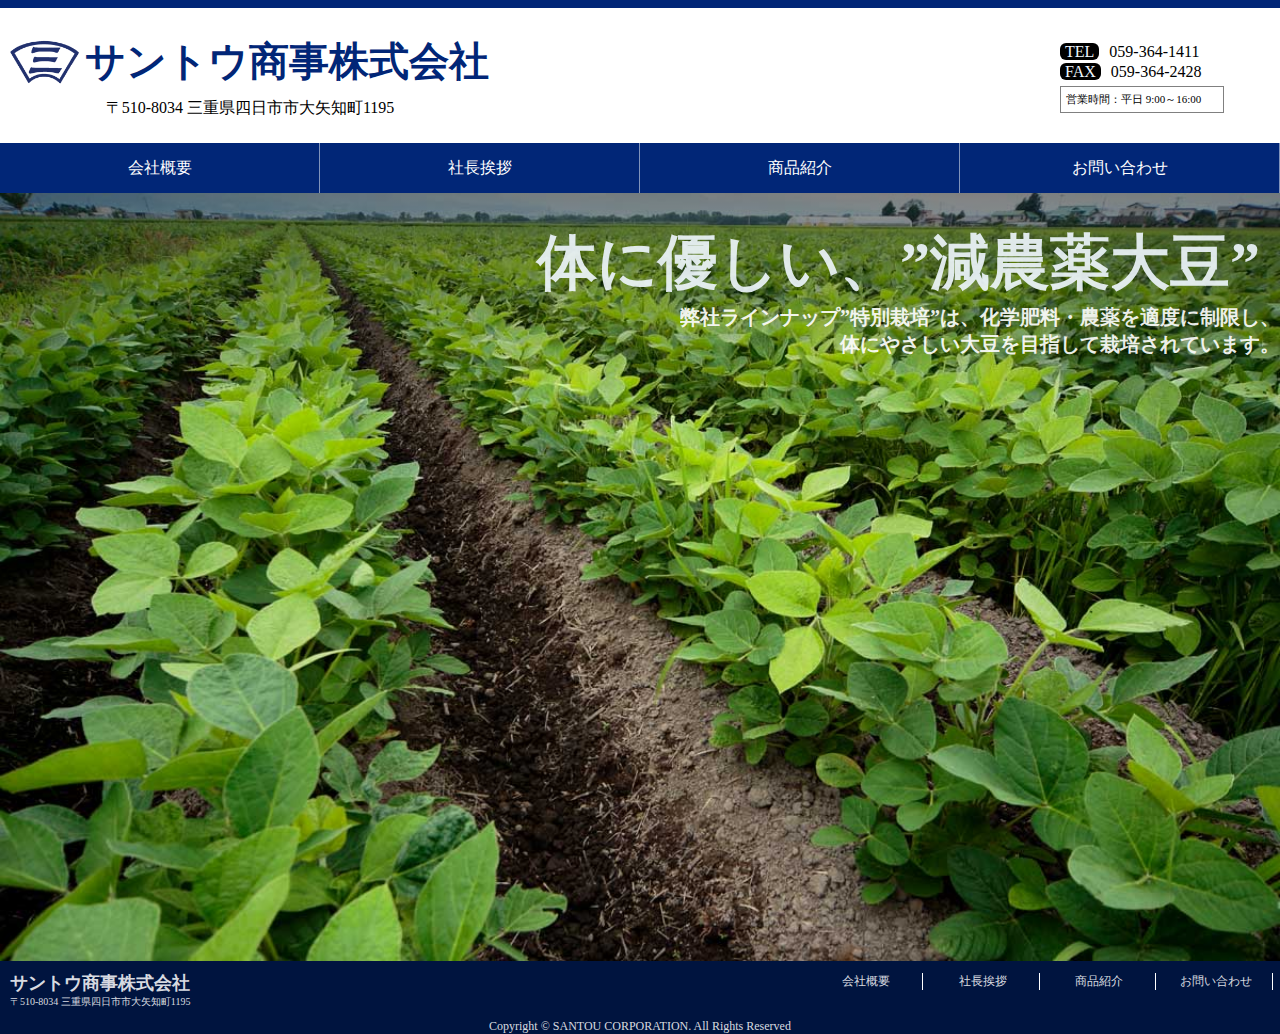
<file: index.html>
<!DOCTYPE html>
<html lang="jp">
<head>
  <meta charset="UTF-8">
  <meta name="viewport" content="width=device-width, initial-scale=1.0">
  <link rel="stylesheet" href="basic-frame.css" media="print,screen">
  <link rel="stylesheet" href="index-style.css" media="print,screen">
  <title>サントウ商事株式会社</title>
  <link href="https://use.fontawesome.com/releases/v5.6.1/css/all.css" rel="stylesheet">
  
</head>
<body>
  <!-- ヘッダー -->
<header>

    <div class="title-wrapper">
      <img class="logo-mark"src="santou-logo.png">
      <a class="title-logo2" href="index.html">サントウ商事株式会社</a>
      <div class="clear"></div>
      <p>〒510-8034 三重県四日市市大矢知町1195</p>
    </div>

 

  <div class="header-right">
    <ul>
      <li
      class="phone-number"><span>TEL</span>059-364-1411</li>
      <li class="fax-number"><span>FAX</span>059-364-2428</li>
    </ul>
    <p class="open-hour">営業時間：平日 9:00～16:00</p>
  </div>
  <div class="clear"></div>

</header>

<div class="header-menu">
  <ul>
    <li><a href="santou-about.html" >
      会社概要
    </a></li>
    <li><a href="">社長挨拶</a></li>
    <li><a href="" >
      商品紹介
    </a></li>
    <li><a href="" >お問い合わせ</a></li>
  </ul>
</div>

<div class="message-wrapper">
  <div class="message-container">
    <h1>体に優しい、”減農薬大豆”</h1>
    <p>弊社ラインナップ”特別栽培”は、化学肥料・農薬を適度に制限し、</p>
    <p>体にやさしい大豆を目指して栽培されています。</p>

  </div>
</div>

<footer>

  <div class="footer-left">
    <h1>サントウ商事株式会社</h1>
    <p>〒510-8034 三重県四日市市大矢知町1195</p>
  </div>

  <div class="footer-right">

    <div class="about">
      <h1>会社概要</h1>
    </div>

    <div class="president-message">
      <h1>社長挨拶</h1>
    </div>

    <div class="products">
      <h1>商品紹介</h1>
    </div>

    <div class="contact">
      <h1>お問い合わせ</h1>
    </div>
    
  </div>
  <div class="clear"></div>

  <div class="copy-right">
    Copyright © SANTOU CORPORATION. All Rights Reserved
  </div>
</footer>
</body>
</html>
</file>
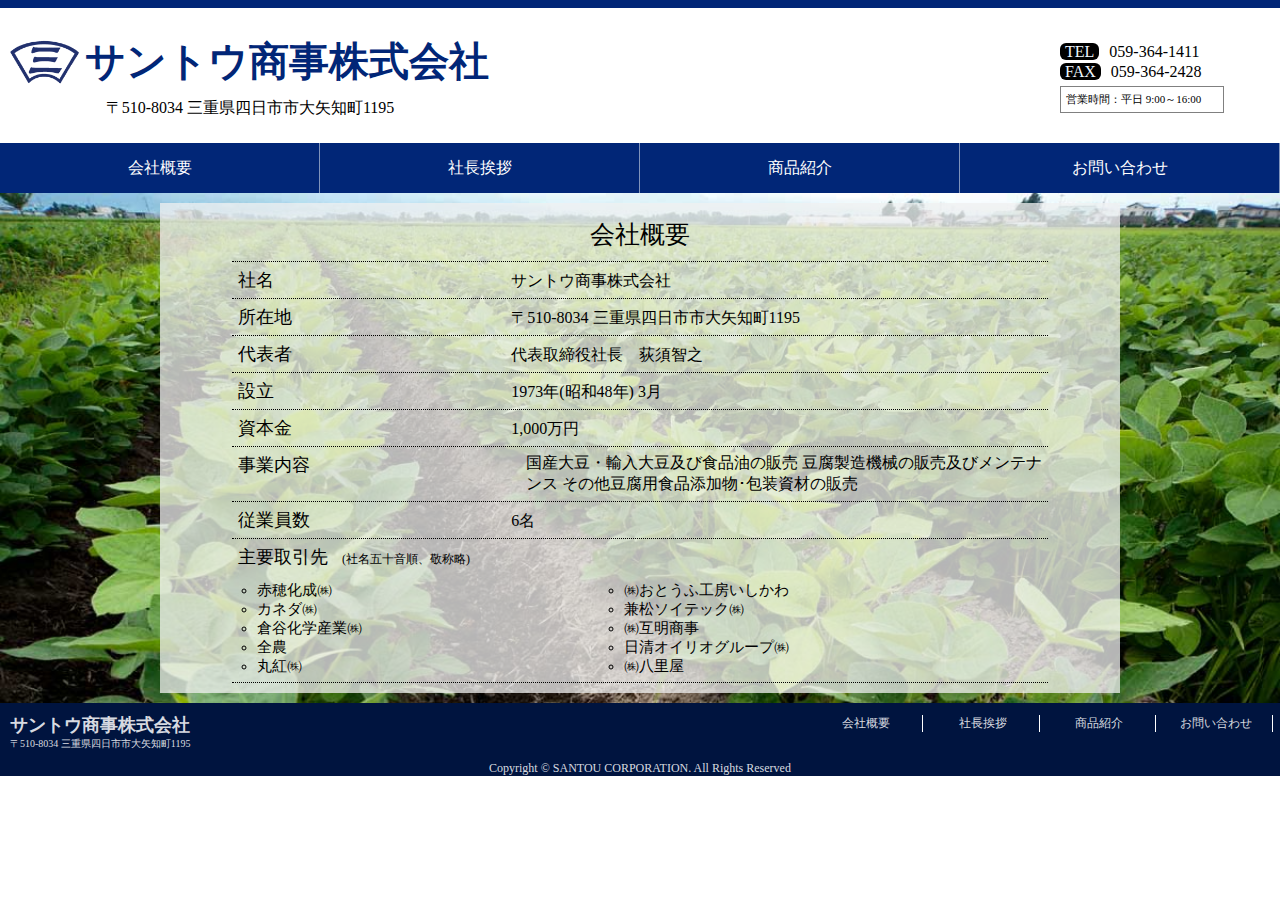
<file: santou-about.html>
<!DOCTYPE html>
<html lang="jp">
<head>
  <meta charset="UTF-8">
  <meta name="viewport" content="width=device-width, initial-scale=1.0">

  <link rel="stylesheet" href="basic-frame.css" media="print,screen">
  <link rel="stylesheet" href="santou-about-style.css" media="print,screen">
  <title>会社概要｜サントウ商事株式会社</title>
  <link href="https://use.fontawesome.com/releases/v5.6.1/css/all.css" rel="stylesheet">
</head>
<body>
  <!-- ヘッダー -->
<header>

  

    <div class="title-wrapper">
      <img class="logo-mark"src="santou-logo.png">
      <a class="title-logo2" href="index.html">サントウ商事株式会社</a>
      <div class="clear"></div>
      <p>〒510-8034 三重県四日市市大矢知町1195</p>
    </div>

 

  <div class="header-right">
    <ul>
      <li
      class="phone-number"><span>TEL</span>059-364-1411</li>
      <li class="fax-number"><span>FAX</span>059-364-2428</li>
    </ul>
    <p class="open-hour">営業時間：平日 9:00～16:00</p>
  </div>
  <div class="clear"></div>

</header>

<div class="header-menu">
  <ul>
    <li><a href="santou-about.html" >
      会社概要
    </a></li>
    <li><a href="">社長挨拶</a></li>
    <li><a href="" >
      商品紹介
    </a></li>
    <li><a href="" >お問い合わせ</a></li>
  </ul>
</div>

<div class="message-wrapper">
  <div class="message-container">
    <h1>会社概要</h1>
    <div class="about-content">
      <h2>社名</h2>
      <p>サントウ商事株式会社</p>
    </div>
    
    <div class="about-content">
      <h2>所在地</h2>
      <p>〒510-8034 三重県四日市市大矢知町1195</p>
    </div>
    
    <div class="about-content">
      <h2>代表者</h2>
      <p>代表取締役社長　荻須智之</p>
    </div>
    
    <div class="about-content">
      <h2>設立</h2>
      <p>1973年(昭和48年) 3月</p>
    </div>
    
    <div class="about-content">
      <h2>資本金</h2>
      <p>1,000万円</p>
    </div>
    
    <div class="about-content">
      <h2 class="business">事業内容</h2>
      <p class="business-contents">国産大豆・輸入大豆及び食品油の販売
        豆腐製造機械の販売及びメンテナンス
        その他豆腐用食品添加物･包装資材の販売</p>
        <div class="clear"></div>
      </div>
      
      <div class="about-content">
        <h2>従業員数</h2>
        <p>6名</p>
      </div>
      
      <div class="about-content">
        <div>
          <h2 class="relation-left">主要取引先</h2>
          <h3>(社名五十音順、敬称略)</h3>
        </div>
        <ul class="relation-right">
          <li>赤穂化成㈱</li>
          <li>㈱おとうふ工房いしかわ</li>
          <li>カネダ㈱</li>
          <li>兼松ソイテック㈱</li>
          <li>倉谷化学産業㈱</li>
          <li>㈱互明商事</li>
          <li>全農</li>
          <li>日清オイリオグループ㈱</li>
          <li>丸紅㈱</li>
          <li>㈱八里屋</li>
        </ul>
        <div class="clear"></div>
      </div>
      
  </div>
</div>

<footer>

  <div class="footer-left">
    <h1>サントウ商事株式会社</h1>
    <p>〒510-8034 三重県四日市市大矢知町1195</p>
  </div>

  <div class="footer-right">

    <div class="about">
      <h1>会社概要</h1>
    </div>

    <div class="president-message">
      <h1>社長挨拶</h1>
    </div>

    <div class="products">
      <h1>商品紹介</h1>
    </div>

    <div class="contact">
      <h1>お問い合わせ</h1>
    </div>
    
  </div>
  <div class="clear"></div>

  <div class="copy-right">
    Copyright © SANTOU CORPORATION. All Rights Reserved
  </div>
</footer>
</body>
</html>
</file>
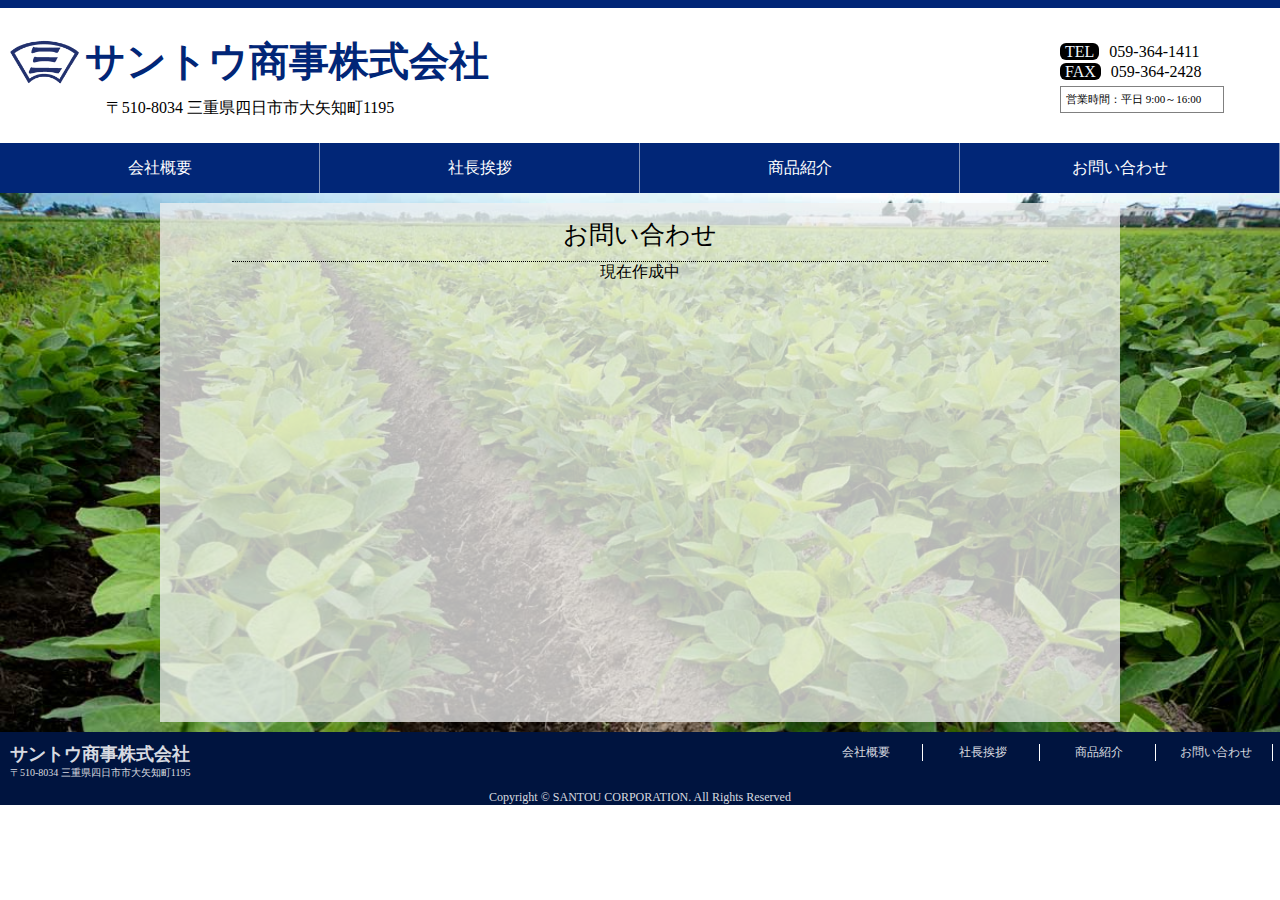
<file: santou-contact.html>
<!DOCTYPE html>
<html lang="jp">
<head>
  <meta charset="UTF-8">
  <meta name="viewport" content="width=device-width, initial-scale=1.0">
  <link rel="stylesheet" href="basic-frame.css" media="print,screen">
  <link rel="stylesheet" href="santou-about-style.css" media="print,screen">
  <title>Santou About</title>
  <link href="https://use.fontawesome.com/releases/v5.6.1/css/all.css" rel="stylesheet">
</head>
<body>
  <!-- ヘッダー -->
<header>

  

    <div class="title-wrapper">
      <img class="logo-mark"src="santou-logo.png">
      <a class="title-logo2" href="index.html">サントウ商事株式会社</a>
      <div class="clear"></div>
      <p>〒510-8034 三重県四日市市大矢知町1195</p>
    </div>

 

  <div class="header-right">
    <ul>
      <li
      class="phone-number"><span>TEL</span>059-364-1411</li>
      <li class="fax-number"><span>FAX</span>059-364-2428</li>
    </ul>
    <p class="open-hour">営業時間：平日 9:00～16:00</p>
  </div>
  <div class="clear"></div>

</header>

<div class="header-menu">
  <ul>
    <li><a href="santou-about.html" >
      会社概要
    </a></li>
    <li><a href="santou-president.html">社長挨拶</a></li>
    <li><a href="santou-products.html" >
      商品紹介
    </a></li>
    <li><a href="santou-contact.html" >お問い合わせ</a></li>
  </ul>
</div>

<div class="message-wrapper">
  <div class="message-container">
    <h1>お問い合わせ</h1>
      <div class="under-construction" style="height:50vh">現在作成中</div>


  </div>
</div>

<footer>

  <div class="footer-left">
    <h1>サントウ商事株式会社</h1>
    <p>〒510-8034 三重県四日市市大矢知町1195</p>
  </div>

  <div class="footer-right">

    <div class="about">
      <h1>会社概要</h1>
    </div>

    <div class="president-message">
      <h1>社長挨拶</h1>
    </div>

    <div class="products">
      <h1>商品紹介</h1>
    </div>

    <div class="contact">
      <h1>お問い合わせ</h1>
    </div>
    
  </div>
  <div class="clear"></div>

  <div class="copy-right">
    Copyright © SANTOU CORPORATION. All Rights Reserved
  </div>
</footer>
</body>
</html>
</file>
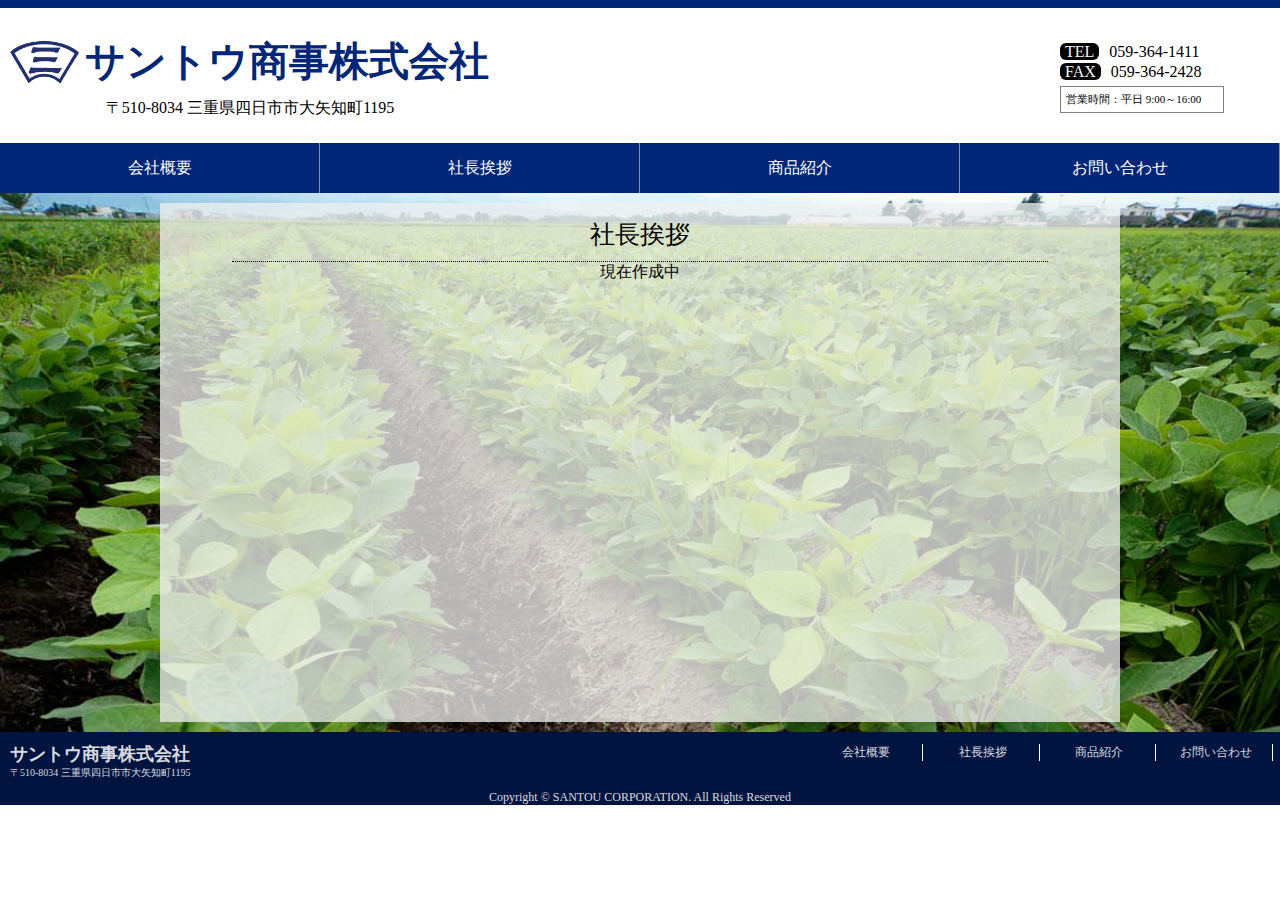
<file: santou-president.html>
<!DOCTYPE html>
<html lang="jp">
<head>
  <meta charset="UTF-8">
  <meta name="viewport" content="width=device-width, initial-scale=1.0">
  <link rel="stylesheet" href="basic-frame.css" media="print,screen">
  <link rel="stylesheet" href="santou-about-style.css" media="print,screen">
  <title>Santou About</title>
  <link href="https://use.fontawesome.com/releases/v5.6.1/css/all.css" rel="stylesheet">
</head>
<body>
  <!-- ヘッダー -->
<header>

  

    <div class="title-wrapper">
      <img class="logo-mark"src="santou-logo.png">
      <a class="title-logo2" href="index.html">サントウ商事株式会社</a>
      <div class="clear"></div>
      <p>〒510-8034 三重県四日市市大矢知町1195</p>
    </div>

 

  <div class="header-right">
    <ul>
      <li
      class="phone-number"><span>TEL</span>059-364-1411</li>
      <li class="fax-number"><span>FAX</span>059-364-2428</li>
    </ul>
    <p class="open-hour">営業時間：平日 9:00～16:00</p>
  </div>
  <div class="clear"></div>

</header>

<div class="header-menu">
  <ul>
    <li><a href="santou-about.html" >
      会社概要
    </a></li>
    <li><a href="santou-president.html">社長挨拶</a></li>
    <li><a href="santou-products.html" >
      商品紹介
    </a></li>
    <li><a href="santou-contact.html" >お問い合わせ</a></li>
  </ul>
</div>

<div class="message-wrapper">
  <div class="message-container">
    <h1>社長挨拶</h1>
      <div class="under-construction" style="height:50vh">現在作成中</div>


  </div>
</div>

<footer>

  <div class="footer-left">
    <h1>サントウ商事株式会社</h1>
    <p>〒510-8034 三重県四日市市大矢知町1195</p>
  </div>

  <div class="footer-right">

    <div class="about">
      <h1>会社概要</h1>
    </div>

    <div class="president-message">
      <h1>社長挨拶</h1>
    </div>

    <div class="products">
      <h1>商品紹介</h1>
    </div>

    <div class="contact">
      <h1>お問い合わせ</h1>
    </div>
    
  </div>
  <div class="clear"></div>

  <div class="copy-right">
    Copyright © SANTOU CORPORATION. All Rights Reserved
  </div>
</footer>
</body>
</html>
</file>
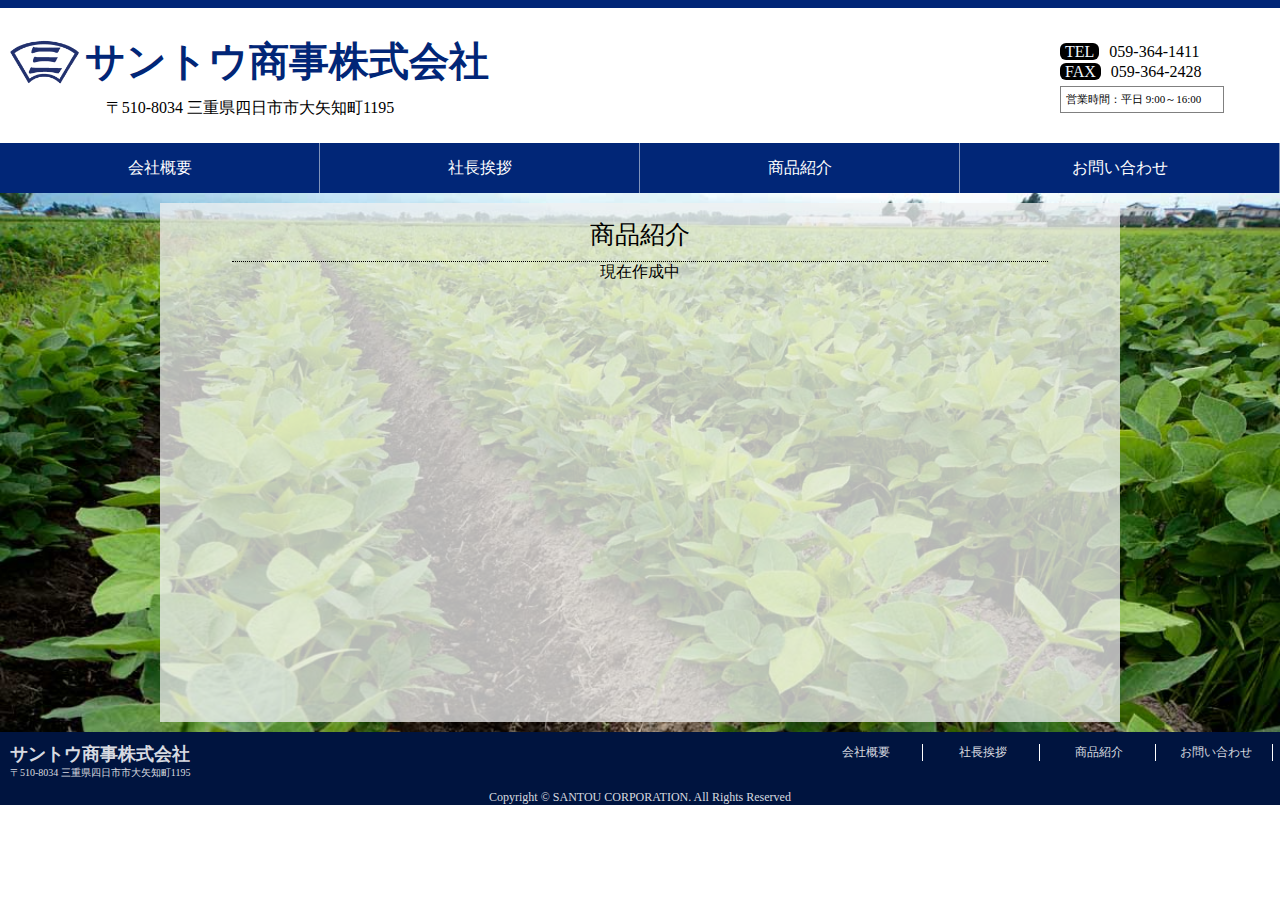
<file: santou-products.html>
<!DOCTYPE html>
<html lang="jp">
<head>
  <meta charset="UTF-8">
  <meta name="viewport" content="width=device-width, initial-scale=1.0">
  <link rel="stylesheet" href="basic-frame.css" media="print,screen">
  <link rel="stylesheet" href="santou-about-style.css" media="print,screen">
  <title>Santou About</title>
  <link href="https://use.fontawesome.com/releases/v5.6.1/css/all.css" rel="stylesheet">
</head>
<body>
  <!-- ヘッダー -->
<header>

  

    <div class="title-wrapper">
      <img class="logo-mark"src="santou-logo.png">
      <a class="title-logo2" href="index.html">サントウ商事株式会社</a>
      <div class="clear"></div>
      <p>〒510-8034 三重県四日市市大矢知町1195</p>
    </div>

 

  <div class="header-right">
    <ul>
      <li
      class="phone-number"><span>TEL</span>059-364-1411</li>
      <li class="fax-number"><span>FAX</span>059-364-2428</li>
    </ul>
    <p class="open-hour">営業時間：平日 9:00～16:00</p>
  </div>
  <div class="clear"></div>

</header>

<div class="header-menu">
  <ul>
    <li><a href="santou-about.html" >
      会社概要
    </a></li>
    <li><a href="santou-president.html">社長挨拶</a></li>
    <li><a href="santou-products.html" >
      商品紹介
    </a></li>
    <li><a href="santou-contact.html" >お問い合わせ</a></li>
  </ul>
</div>

<div class="message-wrapper">
  <div class="message-container">
    <h1>商品紹介</h1>
      <div class="under-construction" style="height:50vh">現在作成中</div>


  </div>
</div>

<footer>

  <div class="footer-left">
    <h1>サントウ商事株式会社</h1>
    <p>〒510-8034 三重県四日市市大矢知町1195</p>
  </div>

  <div class="footer-right">

    <div class="about">
      <h1>会社概要</h1>
    </div>

    <div class="president-message">
      <h1>社長挨拶</h1>
    </div>

    <div class="products">
      <h1>商品紹介</h1>
    </div>

    <div class="contact">
      <h1>お問い合わせ</h1>
    </div>
    
  </div>
  <div class="clear"></div>

  <div class="copy-right">
    Copyright © SANTOU CORPORATION. All Rights Reserved
  </div>
</footer>
</body>
</html>
</file>
<file: basic-frame.css>
*{
  padding: 0px 0px;
  margin: 0px 0px;
  font-family: "Hiragino Kaku Gothic ProN";
}
.clear{
  clear: both;
}
li{
  list-style: none;
}
a{
  text-decoration: none;
}
/* ここまで全体への記述 */
/* ここから各要素への記述 */
body{
  border-top:8px solid rgb(1, 38, 119);
}
.title-wrapper{
  width: 500px;
  float: left;
}
.logo-mark{
  float: left;
  height: 70px;
  margin-top: 20px;
  margin-left: 10px;
}
.title-logo2{
  padding:6px 0px 0px 5px;
  font-size: 40px;
  float: left;
  font-weight: bold;
  margin-top: 20px;
  color: rgb(1, 38, 119);
}
.title-wrapper p{
  text-align: center;
  /* padding-right: 20px; */
}

.header-right{
  float: right;
  padding: 20px 50px 10px 0px;
  width: 170px;
}

.header-right span{
  padding: 0px 5px;
  margin-right: 10px;
  color: aliceblue;
  background-color: black;
  border-radius: 6px;
}
.header-right ul{
  margin-top: 15px;
  width: 164px;
}
.header-right li{
  margin-top: 2px;
}
.open-hour{
  margin-top: 5px;
  font-size: 11px;
  padding: 5px;
  border: 1px solid rgb(128, 128, 128);
  width: 152px;
}
.header-menu ul{
  width: 100%;
  display: flex;
  margin-top: 20px;
}
.header-menu li{
  width: 25%;
  flex: auto;
  background-color: rgb(1, 38, 119);
  border-right:1px solid rgba(255, 255, 255, 0.5);
}
.header-menu a{
  padding-top: 15px;
  
  font-size: 16px ;
  flex: auto;
  color: white;
  
  display: inline-block;
  width:100%;
  height: 35px;
  text-align: center;
  vertical-align: middle;
}
.header-menu a:hover{
  transition: all 0.5s;
  background-color: rgba(0, 0, 0, 0.329);
}
.header-menu a:active{
  background-color: rgba(0, 0, 0, 0.329);
}

footer{
  color: rgba(255, 255, 255, 0.856);
  background-color: rgb(0, 20, 63);
}
.footer-left{
  float: left;
  width: 260px;
}
.footer-left h1{
  padding: 10px 0px 0px 10px;
  font-size: 18px;
}
.footer-left p{
  font-size: 10px;
  padding-left: 10px;
}

.footer-right{
  padding-top: 10px;
  float: right;
  width: 470px;
  
}
.footer-right div{
  display: inline-block;
  width: 24%;
}
.footer-right h1{
  font-weight: normal;
  text-align: center;
  font-size: 12px;
  border-right:1px solid white;
}

.copy-right{
  padding-top: 10px;
  font-size: 12px;
  text-align: center;
}








@media(max-width:770px){
  header{
    text-align: center;
  }
  .title-wrapper{
    text-align: center;
    width: 80%;
    margin: 0px auto;
    float: none;
  }
  .logo-mark{
    width: 10vw;
    height: auto;
  }
  .title-logo2{
    padding-top: 0.7vw;
    font-size: 6vw;
  }
  .title-wrapper p{
    font-size: 2.2vw;
  }


  .header-right{
    float: none;
    padding: 0px 0px;
    width: 30%;
    display: inline-block;
  }
  .header-right ul{
    width: 100%;
  }
  .header-right li{
    font-size: 2vw;
  }
  .header-right p{
    font-size: 2vw;
    width: 100%;
    padding: 2px 0px;
  }
  .header-menu ul{
    flex-wrap: wrap;

  }
  .header-menu li{
    flex: auto;
    width: 50%;
    border: none;
  }
  .header-menu a{
    border: 1px solid rgba(14, 26, 66, 0.384);
    border-right: none;
    padding-top: 2vw;
    font-size: 3vw;
    flex: auto;
    color: white;
    display: block;
    width:100%;
    height: 6vw;
    text-align: center;
  }
  .footer-right{
    width: 100%;
    display: flex;
  }
  .footer-left h1{
    font-size: 3vw;
  }
  .footer-right div{
    flex: auto;
  }
  .copy-right{
    font-size: 2vw;
  }

}

/* print setting */
@media print {
  body {
  -webkit-print-color-adjust: exact;
  top:0 !IMPORTANT;
  left:0 !IMPORTANT;
  width:200mm !IMPORTANT;
  height:290mm !IMPORTANT;
  }
  }
</file>
<file: index-style.css>
.message-wrapper{
  height: 60vw;
  width: 100%;
  background-image: url(soybean-field.jpg);
  background-size: cover;
}
.message-container{
  height: 200px;
  background: linear-gradient(to bottom, rgba(0, 0, 0, 0.493), rgba(0, 0, 0, 0));
  
}

.message-container h1{
  color: aliceblue;
  padding-right: 20px;
  opacity: 0.9;
  font-size: 60px;
  padding-top: 30px;
  text-align: right;
}
.message-container p{
  font-weight: bold;
  color: rgb(255, 255, 255);
  opacity: 0.9;
  font-size: 20px;
  text-align: right;
}


@media(max-width:770px){
  .message-wrapper{
    height:550px;
  }
  .message-container h1{
    font-size: 7vw;
  }
  .message-container p{
    font-size: 2.7vw;
  }
}
</file>
<file: santou-about-style.css>
.message-wrapper{
  padding: 10px 0px;
  height: auto;
  width: 100%;
  background-image: url(soybean-field.jpg);
  background-size: cover;
}
.message-container{
  width: 75%;
  padding-bottom: 10px;
  background-color: rgba(240, 240, 240, 0.753);
  margin: 0px auto;
  text-align: center;
}
.message-container h1{
  padding: 15px 0px 10px 0px;
  width: 85%;
  font-size: 25px;
  font-weight: normal;
  margin: 0px auto;
  border-bottom:1px dotted black;
}
.about-content{
  text-align: left;
  width: 85%;
  margin: 0px auto;
  border-bottom: 1px dotted black;
}
.message-container h2{
  padding: 6px 0px 6px 6px;
  display: inline-block;
  width: 33%;
  text-align: left;
  font-weight: normal;
  font-size: 18px;
}
.business{
  float: left;
}
.business-contents{
  float: right;
}
.message-container p{
  display: inline-block;
  padding: 6px 0px;
  width: 64%;
  text-align: left;
}
.relation-left{
  width: 100px !important;
}
.about-content h3{
  font-weight: normal;
  font-size: 12px;
  display: inline;
}
.message-container ul{
  padding: 6px 25px;
  display: flex;
  flex-wrap: wrap;
  width: 90%;
  text-align: left;
}
.message-container li{
  list-style: circle;
  flex: auto;
  width: 49%;
  font-size: 15px;
}

@media(max-width:770px){
  .message-container{
    width: 90%;
   
  }
  .message-container h1{
    font-size: 4vw;
  }
  .message-container h2{
    width: 27%;
    font-size: 3vw;
    padding-left: 0.6vw;
  }
  .message-container p{
    width: 68%;
    font-size: 2.3vw;
  }
  .relation-left{
    width: 15vw !important;
  }
  .about-content h3{
    font-size: 2vw;
  }
  .relation-right li{
    font-size: 3vw;

  }
}
</file>
